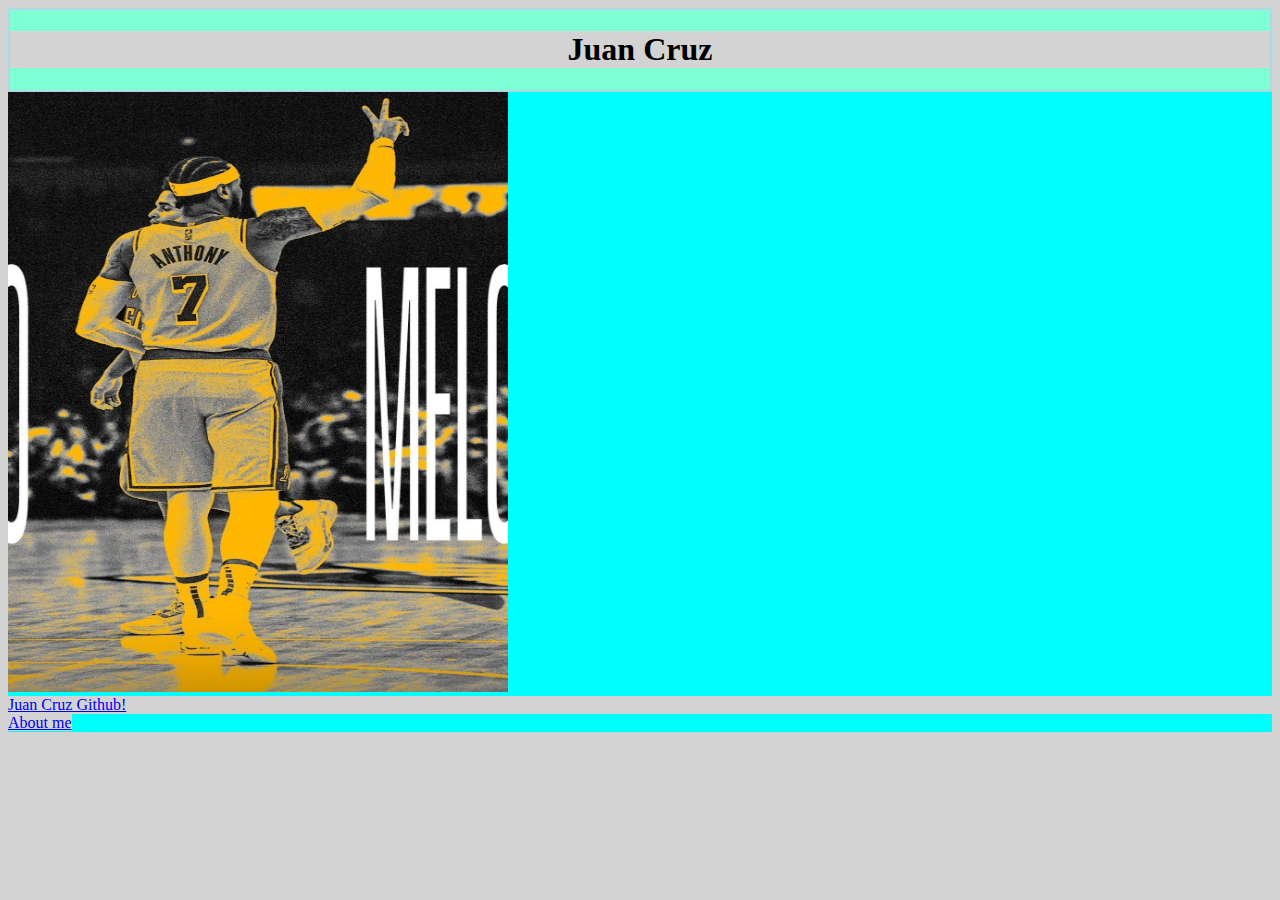
<file: index.html>
<!DOCTYPE html>

<html>
<head></head>
<link href="./style.css" rel="stylesheet" />
<div class="name">
<body>
    <h1>Juan Cruz</h1>
    
</body>
</div>
<img src="Melo.jpg" alt="Melo Vibes" width="500" height="600">
<div id="github">
<a href="https://github.com/juan24jose/full-stack" target="_blank">Juan Cruz Github!</a>
</div>
<a href="./about.html" target="_blank">About me</a>
</html>
</file>
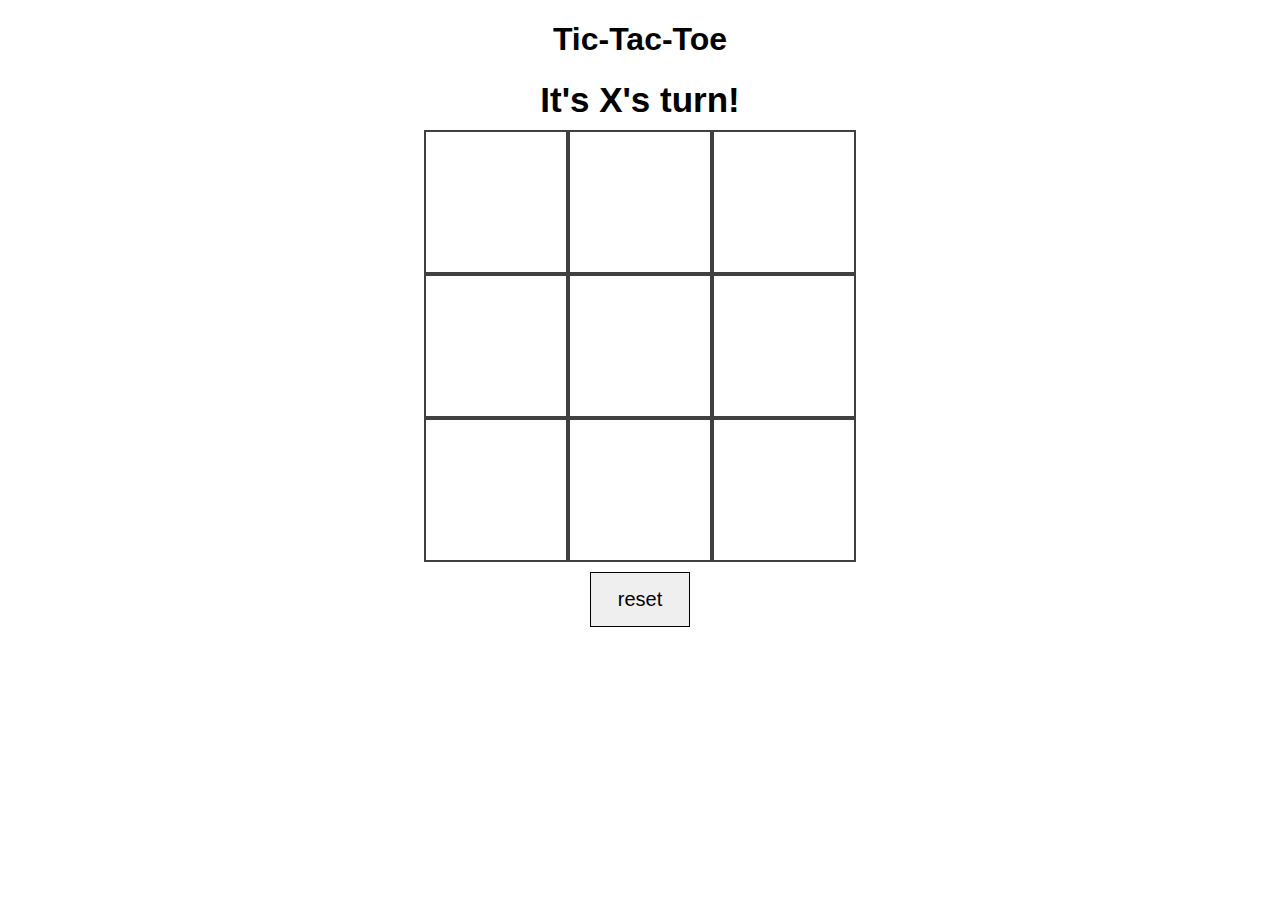
<file: Cheryls_Tic_Tac_Toe/index.html>
<!DOCTYPE html>
<html lang="en">
<head>
    <meta charset="UTF-8">
    <meta http-equiv="X-UA-Compatible" content="IE=edge">
    <!-- this is how we link up the stylesheet -->
    <link href="css/style.css" rel="stylesheet" type="text/css">
    <!-- And this is how we link up the JS! -->
    <script defer src="js/main.js"></script>
    <meta name="viewport" content="width=device-width, initial-scale=1.0">
    <title>Document</title>
</head>
<body>
    <h1>Tic-Tac-Toe</h1>
    <h2>It's X's turn!</h2>
    <!-- Many websites are just divs on divs on divs. Pay attention to the class and id attributes. We will be using those later to style and find elements in the document -->
    <div class="flex-container flex-column">
    <div class="flex-container flex-wrap" id="board">
    <div class="square"></div>
    <div class="square"></div>
    <div class="square"></div>
    <div class="square"></div>
    <div class="square"></div>
    <div class="square"></div>
    <div class="square"></div>
    <div class="square"></div>
    <div class="square"></div>
    </div>
    <!-- A reset button because users are going to want to play round after round of your glorious game without ever refreshing the browser! -->
    <button id="reset-button">reset</button>
    </div>
</body>
</html>
</file>
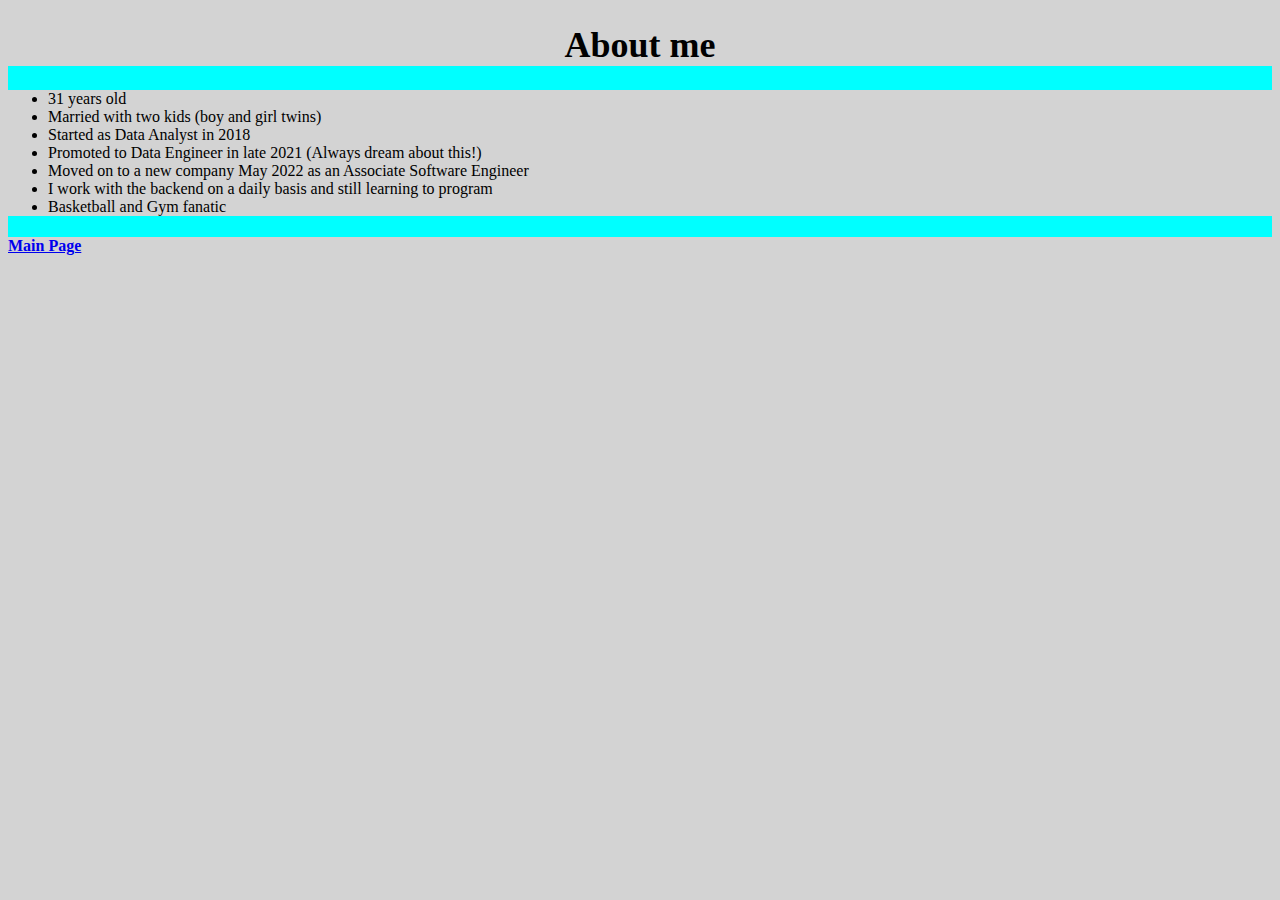
<file: about.html>
<!DOCTYPE html>
<html>

    <head></head>
    <div id="about"><h1>About me</h1></div>
    <link href="./style.css" rel="stylesheet" />
    <body>
    <ul>
        <li>31 years old</li>
        <li>Married with two kids (boy and girl twins)</li>
        <li>Started as Data Analyst in 2018</li>
        <li>Promoted to Data Engineer in late 2021 (Always dream about this!)</li>
        <li>Moved on to a new company May 2022 as an Associate Software Engineer</li>
        <li>I work with the backend on a daily basis and still learning to program</li>
        <li>Basketball and Gym fanatic</li>
    </ul>
</body>
    <h4>
        <a href="./index.html">Main Page</a> 
    </h4>
    

</html>
</file>
<file: style.css>
.name {
    background-origin: padding-box;
    border: 2px solid lightblue;
    background-color: aquamarine;
    font-weight: bold;
    text-align: center;
}

#about {
    font-weight: bold;
    font-size: 18px;
    font-family: Garamond;
    text-align: center;
    background-origin: padding-box;
    background-color: red;
    
}

* {
    background-color: lightgray;
}

body {
    background-color: aqua;
}
</file>
<file: Cheryls_Tic_Tac_Toe/css/style.css>
body {
    text-align: center;
    font-family: Arial, Helvetica, sans-serif;
    }
    h2 {
    margin: 0 auto;
    font-size: 35px;
    margin: 10px;
    }
    .flex-container {
    /* In order to use flex-box we need to first set our display property */
    display: flex;
    /* center the container horizontally */
    justify-content: center;
    /* this will center content vertically */
    align-items: center;
    /* tells the container to align the children in columns rather than rows */
    }
    .flex-column {
    height: 100%;
    width: 100%;
    flex-direction: column;
    }
    .flex-wrap {
    /* tells the container to drop down once it reaches max-width */
    flex-wrap: wrap;
    height: 432px;
    width: 432px;
    }
    .square {
    border: 2px solid rgba(0, 0, 0, .75);
    height: 140px;
    width: 140px;
    }
    #reset-button {
    text-align: center;
    font-size: 20px;
    border: 1px solid black;
    height: 55px;
    width: 100px;
    margin: 10px;
    }
</file>
